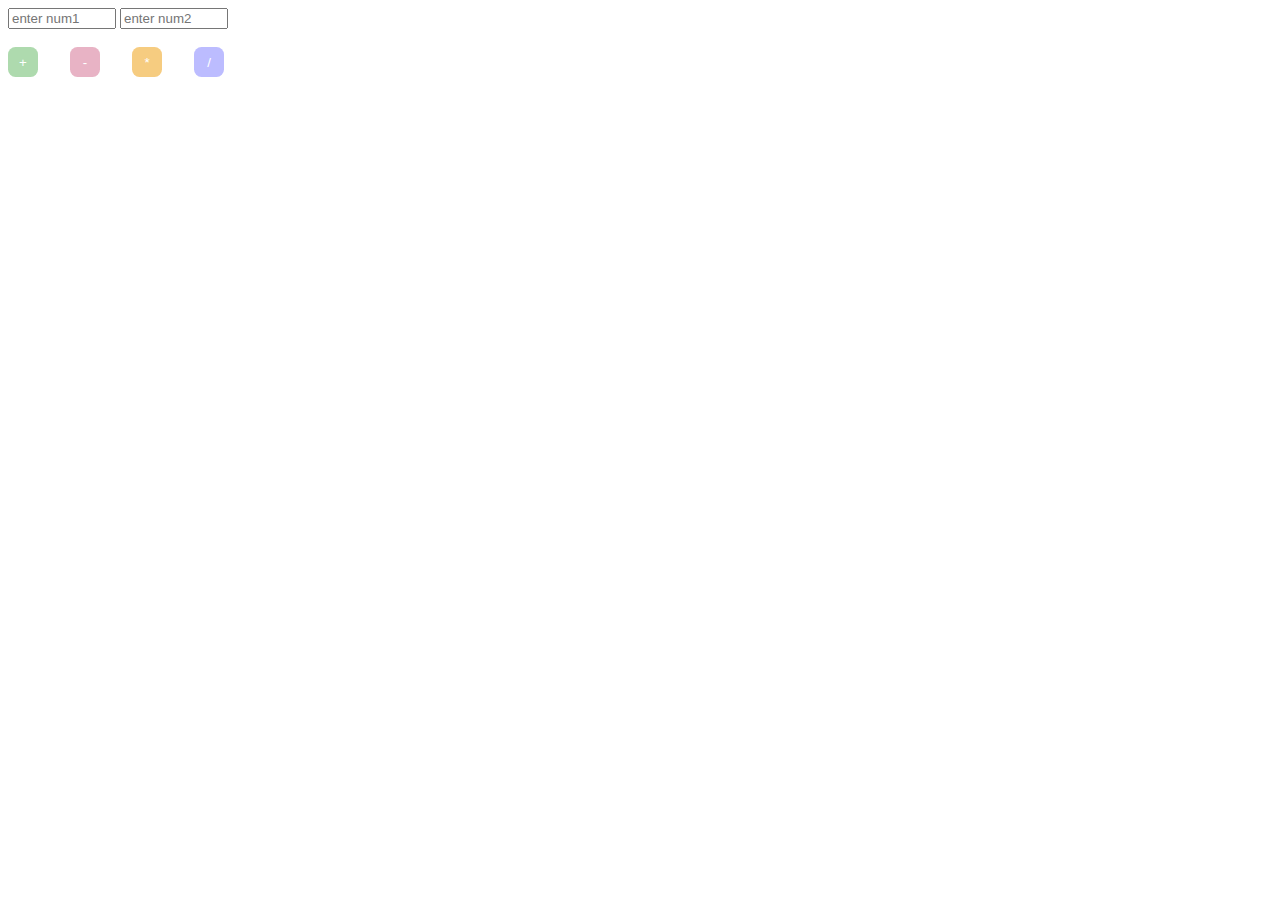
<file: day1_task/calc.html>
<!DOCTYPE html>
<html lang="en">
<head>
    <meta charset="UTF-8">
    <meta http-equiv="X-UA-Compatible" content="IE=edge">
    <meta name="viewport" content="width=device-width, initial-scale=1.0">
    <title>Document</title>
    <script src="jquery-3.6.3.js"></script>
    <style>
        #btn_plus{
            background-color: rgb(174, 218, 174);
            border: 0px;
            border-radius: 25%;
            width: 30px;
            height: 30px;
            color: white;
        }
        #btn_sub{
            background-color: rgb(232, 179, 197);
            border: 0px;
            border-radius: 25%;
            width: 30px;
            height: 30px;
            color: white;
        }
        #btn_multy{
            background-color: rgb(246, 204, 128);
            border: 0px;
            border-radius: 25%;
            width: 30px;
            height: 30px;
            color: white;
        }
        #btn_divid{
            background-color: rgb(188, 188, 255);
            border: 0px;
            border-radius: 25%;
            width: 30px;
            height: 30px;
            color: white;
        }
    </style>
</head>
<body>

    <input type="text" id="inp1" placeholder="enter num1" style="width: 100px;" >
    <input type="text" id="inp2" placeholder="enter num2" style="width: 100px;" >
    &nbsp <span id="output"></span>
    <br><br>
    <button id="btn_plus">+</button>&nbsp &nbsp &nbsp &nbsp
    <button id="btn_sub">-</button>&nbsp &nbsp &nbsp &nbsp
    <button id="btn_multy">*</button>&nbsp &nbsp &nbsp &nbsp
    <button id="btn_divid">/</button>
    <script>
       
        $("#btn_plus").click(function () {
            var x =parseInt($('#inp1').val());
            var y= parseInt($('#inp2').val())
            var result =x+y;
            console.log(result)
            $("#output").html(result)
        });

        $("#btn_sub").click(function () {
            var result = parseInt($('#inp1').val()) - parseInt($('#inp2').val())
            $("#output").html(result)
        });

        $("#btn_multy").click(function () {
            var result = parseInt($('#inp1').val()) * parseInt($('#inp2').val())
            $("#output").html(result)
        });

        $("#btn_divid").click(function () {
            var result = parseInt($('#inp1').val()) / parseInt($('#inp2').val())
            $("#output").html(result)
        });

    </script>
</body>
</html>
</file>
